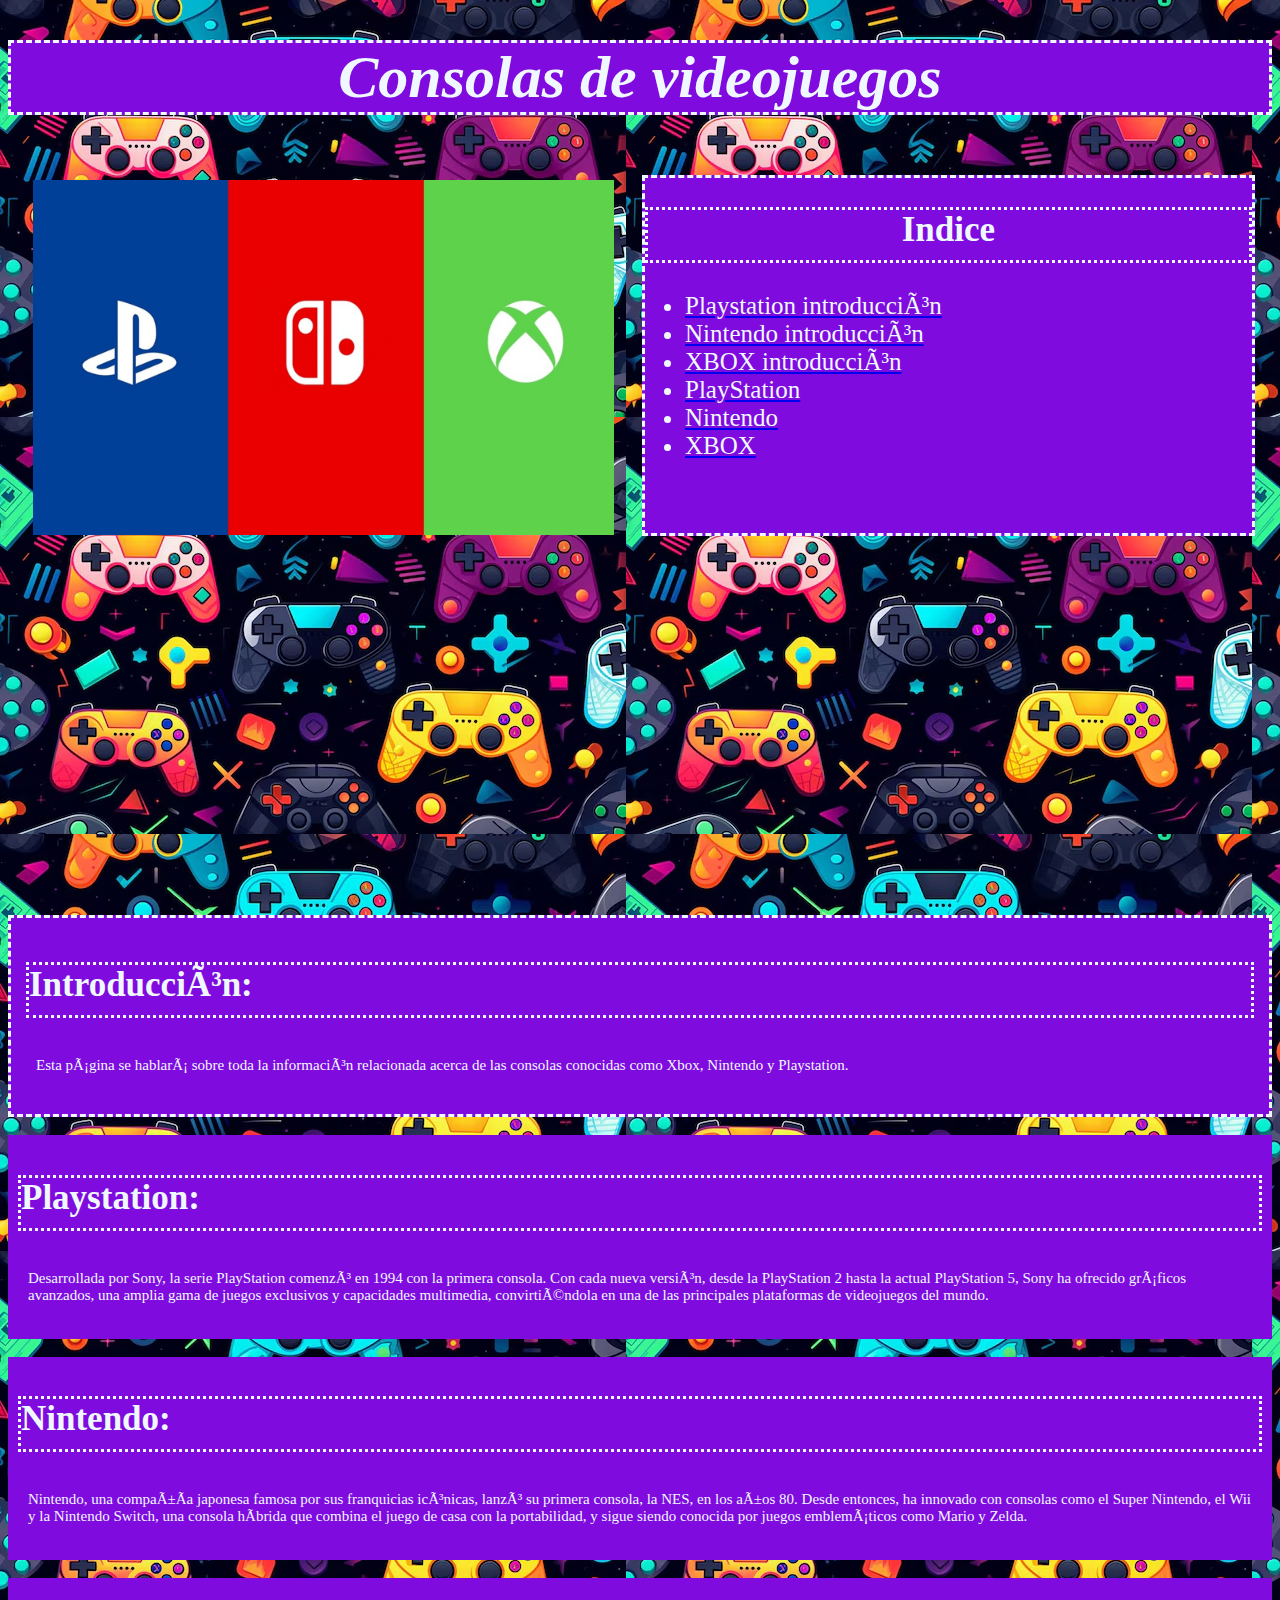
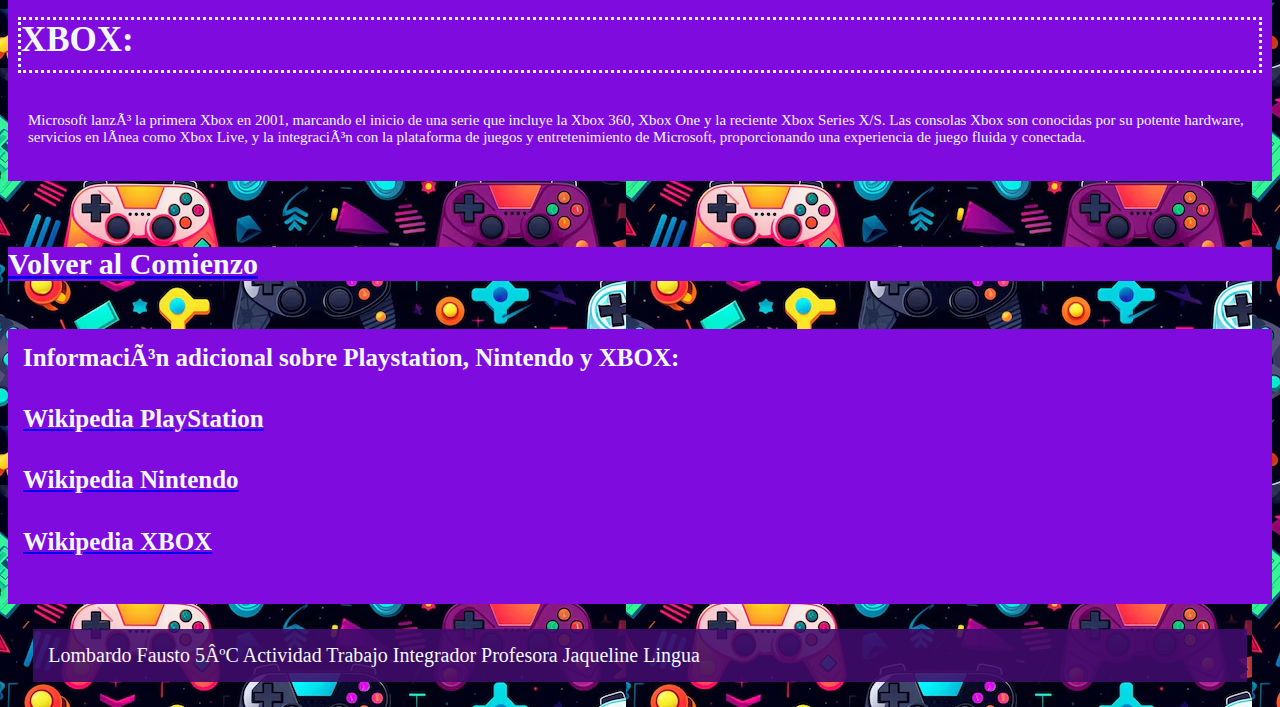
<file: index.html>
<!DOCTYPE html>
<html>
<head>
<meta charset=”utf-8”/>
<title>Consolas de videojuegos</title>
</head>
<body>
    <link rel="stylesheet" href="style.css">
    <header> <!--Header de la página-->

<a name="Conso"><h1><em>Consolas de videojuegos</em></h1></a>
</header>
<br>
<nav class="nav1"> <!--Menú de navegacion-->

<h2 class="indice"><strong>Indice</strong></h2>
<ul>
<a href="#Play"><li>Playstation introducción</li></a>
<a href="#Nin"><li>Nintendo introducción</li></a>
<a href="#XBOX"><li>XBOX introducción</li></a>
<a href="playstation.html"><li>PlayStation</li></a>
<a href="nintendo.html"><li>Nintendo</li></a>
<a href="Xbox.html"><li>XBOX</li></a>
</ul>

</nav>

<br/>

<img class="consolas" src="img/consolasindex.webp
" width="50%" height="50%"><!--Imagen de la página--> 

<section> <!--Section de la página-->

<article class="intro"> <!--Article de la página-->
<strong><h2>Introducción:</h2></strong>
<p> Esta página se hablará sobre toda la información relacionada acerca de las consolas conocidas como Xbox, Nintendo y Playstation.</p>
</article>

<br/>

<article> <!--Article Playstation de la página-->

<a name="Play"> <h2>Playstation:</h2> </a>
<p>Desarrollada por Sony, la serie PlayStation comenzó en 1994 con la primera consola. Con cada nueva versión, desde la PlayStation 2 hasta la actual PlayStation 5, Sony ha ofrecido gráficos avanzados, una amplia gama de juegos exclusivos y capacidades multimedia, convirtiéndola en una de las principales plataformas de videojuegos del mundo.</p>
</article>

<br/>

<article> <!--Article Nintendo de la página-->

<a name="Nin"><h2>Nintendo:</h2></a>
<p>Nintendo, una compañía japonesa famosa por sus franquicias icónicas, lanzó su primera consola, la NES, en los años 80. Desde entonces, ha innovado con consolas como el Super Nintendo, el Wii y la Nintendo Switch, una consola híbrida que combina el juego de casa con la portabilidad, y sigue siendo conocida por juegos emblemáticos como Mario y Zelda.</p>
</article> 

<br/>

<article> <!--Article XBOX de la página-->
<a name="XBOX"> <h2>XBOX:</h2> </a>
<p>Microsoft lanzó la primera Xbox en 2001, marcando el inicio de una serie que incluye la Xbox 360, Xbox One y la reciente Xbox Series X/S. Las consolas Xbox son conocidas por su potente hardware, servicios en línea como Xbox Live, y la integración con la plataforma de juegos y entretenimiento de Microsoft, proporcionando una experiencia de juego fluida y conectada.</p>
</article>
<br>


<br/>
<a href="#Conso"><h3>Volver al Comienzo</h3></a>
<br/>

</section>

<aside>

    <strong>Información adicional sobre Playstation, Nintendo y XBOX:</strong>
    <a href="https://es.wikipedia.org/wiki/PlayStation_(consola)"> <h4 class="link">Wikipedia PlayStation</h4> </a>
    
    <a href="https://es.wikipedia.org/wiki/Nintendo"> <h4 class="link">Wikipedia Nintendo</h4> </a>
    
    <a href="https://es.wikipedia.org/wiki/Xbox_(consola)"> <h4 class="link">Wikipedia XBOX</h4> </a>
    
</aside>

<footer> <!--Footer de la página-->
Lombardo Fausto 5ºC Actividad Trabajo Integrador Profesora Jaqueline Lingua

</footer>
</body>
<html>
</file>
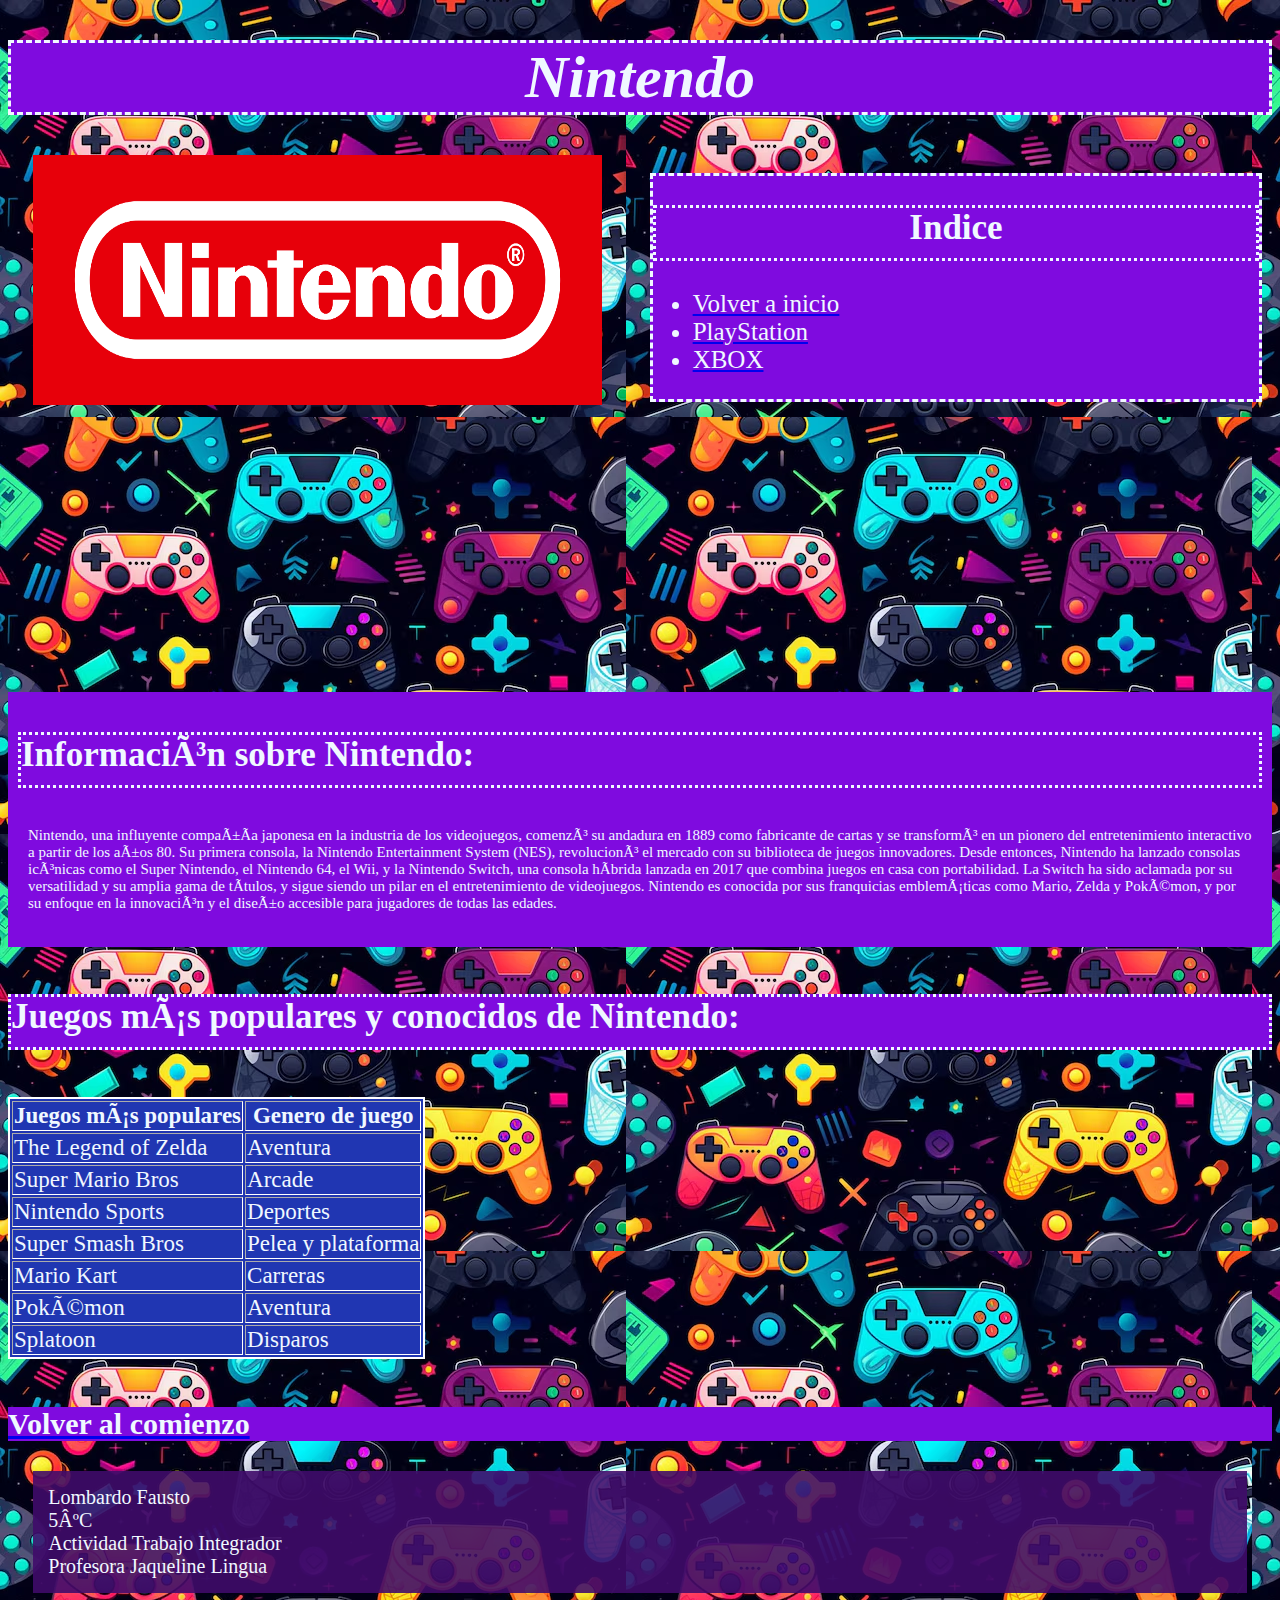
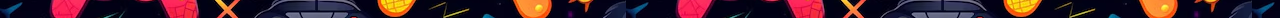
<file: nintendo.html>
<!DOCTYPE html>
<html>
<head>
<meta charset=”utf-8”/>
<title>Consolas de videojuegos</title>
</head>
<body>
    <link rel="stylesheet" href="style.css">
    <header> <!--Header de la página-->

<a name="Nintendo"><h1><em>Nintendo</em></h1></a>
</header>
<br/>
<nav class="nav3"> <!--Menú de navegacion-->
<h2 class="indice"><strong>Indice</strong></h2>
<ul>
<a href="index.html"><li>Volver a inicio</li></a>
<a href="playstation.html"><li>PlayStation</li></a>
<a href="Xbox.html"><li>XBOX</li></a>
</ul>
</nav>
<br/>

<img class="nintendoc" src="img/imagennintendo.png"> <!--Imagen de la página-->
<br/>

<section> <!--Section de la página-->


<br/>
<article>
<!--Article de la página-->
<h2>Información sobre Nintendo:</h2>
<p>Nintendo, una influyente compañía japonesa en la industria de los videojuegos, comenzó su andadura en 1889 como fabricante de cartas y se transformó en un pionero del entretenimiento interactivo a partir de los años 80. Su primera consola, la Nintendo Entertainment System (NES), revolucionó el mercado con su biblioteca de juegos innovadores. Desde entonces, Nintendo ha lanzado consolas icónicas como el Super Nintendo, el Nintendo 64, el Wii, y la Nintendo Switch, una consola híbrida lanzada en 2017 que combina juegos en casa con portabilidad. La Switch ha sido aclamada por su versatilidad y su amplia gama de títulos, y sigue siendo un pilar en el entretenimiento de videojuegos. Nintendo es conocida por sus franquicias emblemáticas como Mario, Zelda y Pokémon, y por su enfoque en la innovación y el diseño accesible para jugadores de todas las edades.</p>
</article>
<br/>



<h2>Juegos más populares y conocidos de Nintendo:</h2>
<br/>
<table border = "2"> <!--Tabla de la página-->
<th>Juegos más populares</th>
<th>Genero de juego</th>
<tr>
<td>The Legend of Zelda</td>
<td>Aventura</td>
</tr>
<tr>
<td>Super Mario Bros</td>
<td>Arcade</td>
</tr>
<tr>
<td>Nintendo Sports</td>
<td>Deportes</td>
</tr>
<tr>
<td>Super Smash Bros</td>
<td>Pelea y plataforma</td>
</tr>
<tr>
<td>Mario Kart</td>
<td>Carreras</td>
</tr>
<tr>
<td>Pokémon</td>
<td>Aventura</td>
</tr>
<tr>
<td>Splatoon</td>
<td>Disparos</td>
</tr>
</table>
<br/>
<a href="#Nintendo"><h3>Volver al comienzo</h3></a>
</section>
<footer>
<!--Footer de la página-->
Lombardo Fausto
<br>
5ºC
<br>
Actividad Trabajo Integrador
<br>
Profesora Jaqueline Lingua
</footer>
</body>
<html>
</file>
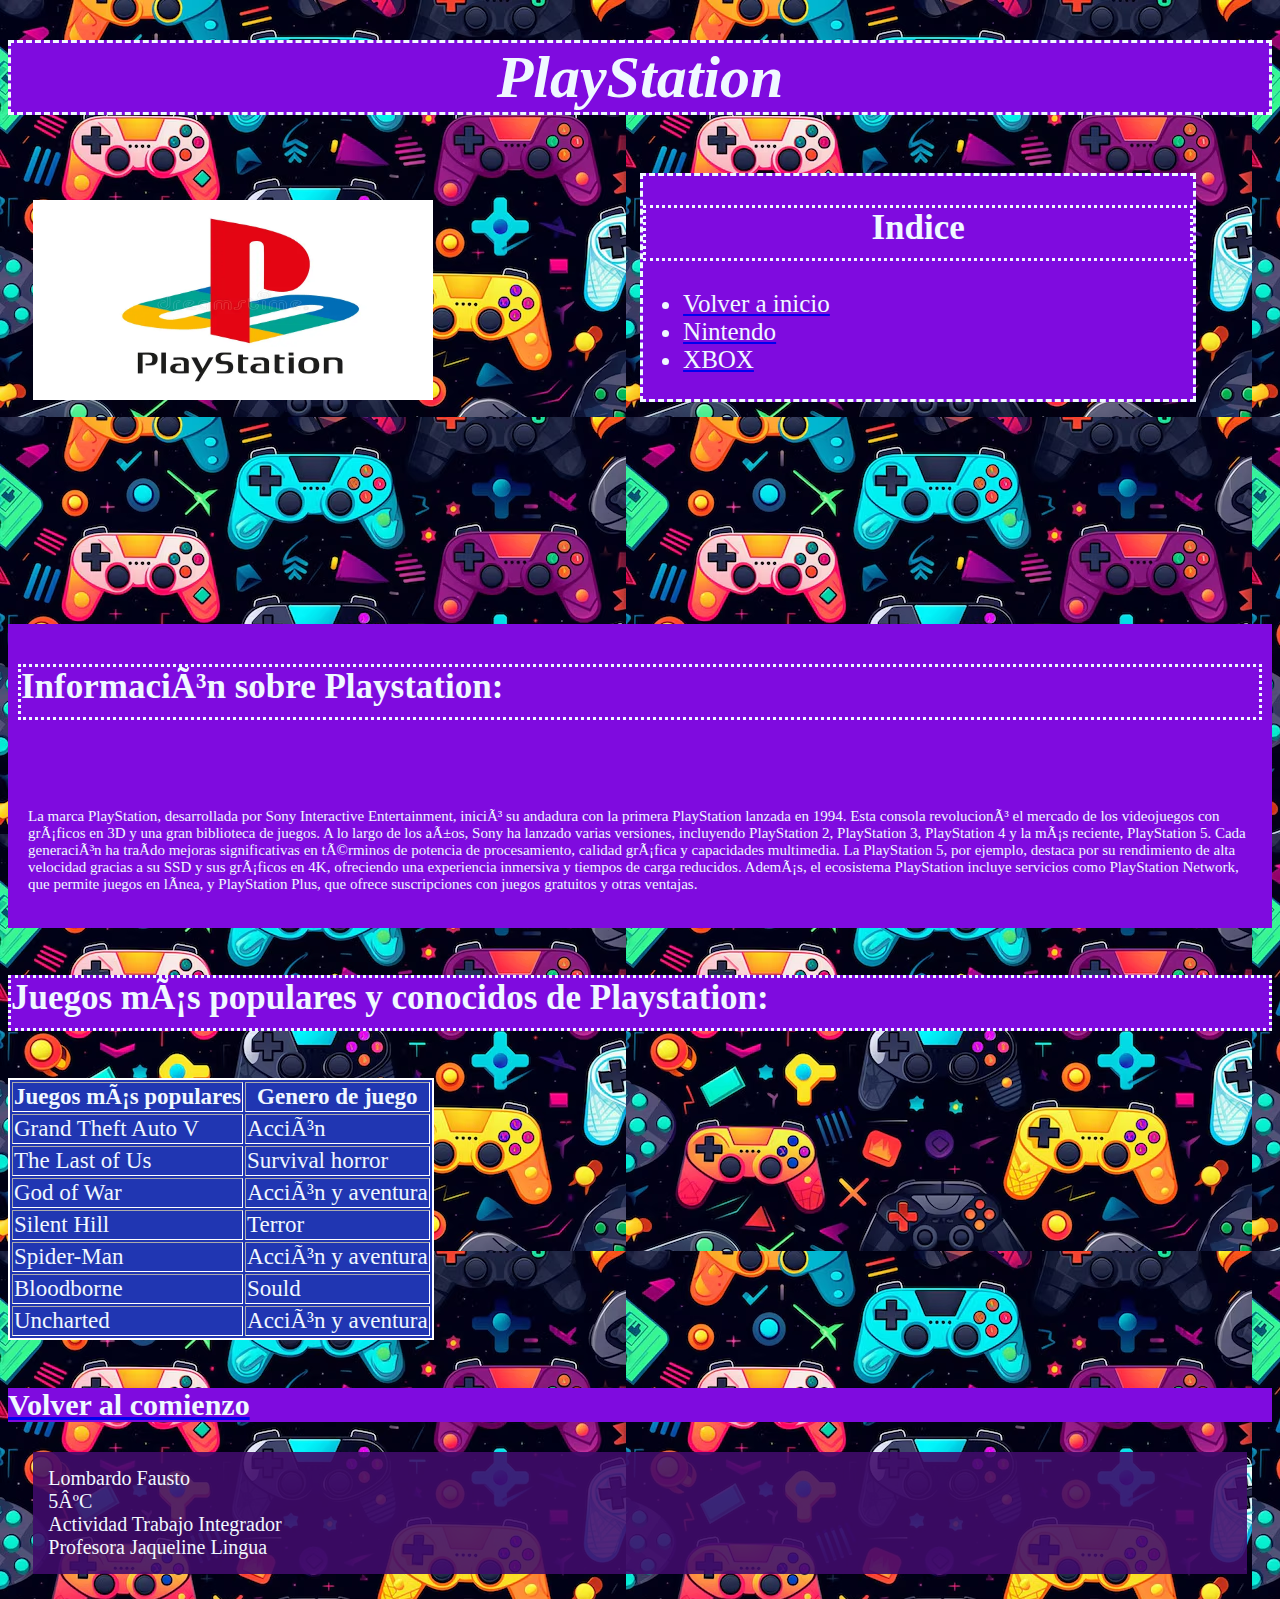
<file: playstation.html>
<!DOCTYPE html>
<html>
<head>
<meta charset=”utf-8”/>
<title>Consolas de videojuegos</title>
</head>
<body>
    <link rel="stylesheet" href="style.css">
    <header> <!--Header de la página-->

<a name="PlayStation"><h1><em>PlayStation</em></h1></a>
</header>
<br/>
<nav class="nav2"> <!--Menú de navegacion-->
<h2 class="indice"><strong>Indice</strong></h2>
<ul>
<a href="index.html"><li>Volver a inicio</li></a>
<a href="nintendo.html"><li>Nintendo</li></a>
<a href="Xbox.html"><li>XBOX</li></a>
</ul>
</nav>
<br/>

<img class="playc" src="img/Imagenps.webp" width="20%">  <!--Imagen de la página-->
<br/>

<section> <!--Section de la página-->

<article>
<h2>Información sobre Playstation:</h2>

<br/>

<!--Article de la página-->
<p> La marca PlayStation, desarrollada por Sony Interactive Entertainment, inició su andadura con la primera PlayStation lanzada en 1994. Esta consola revolucionó el mercado de los videojuegos con gráficos en 3D y una gran biblioteca de juegos. A lo largo de los años, Sony ha lanzado varias versiones, incluyendo PlayStation 2, PlayStation 3, PlayStation 4 y la más reciente, PlayStation 5. Cada generación ha traído mejoras significativas en términos de potencia de procesamiento, calidad gráfica y capacidades multimedia. La PlayStation 5, por ejemplo, destaca por su rendimiento de alta velocidad gracias a su SSD y sus gráficos en 4K, ofreciendo una experiencia inmersiva y tiempos de carga reducidos. Además, el ecosistema PlayStation incluye servicios como PlayStation Network, que permite juegos en línea, y PlayStation Plus, que ofrece suscripciones con juegos gratuitos y otras ventajas.</p>
</article>
<br/>

<h2>Juegos más populares y conocidos de Playstation:</h2>
<br/>
<table border = "2"> <!--Tabla de la página-->
<th>Juegos más populares</th>
<th>Genero de juego</th>
<tr>
<td>Grand Theft Auto V</td>
<td>Acción</td>
</tr>
<tr>
<td>The Last of Us</td>
<td>Survival horror</td>
</tr>
<tr>
<td>God of War</td>
<td>Acción y aventura</td>
</tr>
<tr>
<td>Silent Hill</td>
<td>Terror</td>
</tr>
<tr>
<td>Spider-Man</td>
<td>Acción y aventura</td>
</tr>
<tr>
<td>Bloodborne</td>
<td>Sould</td>
</tr>
<tr>
<td>Uncharted</td>
<td>Acción y aventura</td>
</tr>
</table>
<br/>
<a href="#PlayStation"><h3>Volver al comienzo</h3></a>
</section>
<footer>
<!--Footer de la página-->
Lombardo Fausto
<br>
5ºC
<br>
Actividad Trabajo Integrador
<br>
Profesora Jaqueline Lingua
</footer>
</body>
<html>
</file>
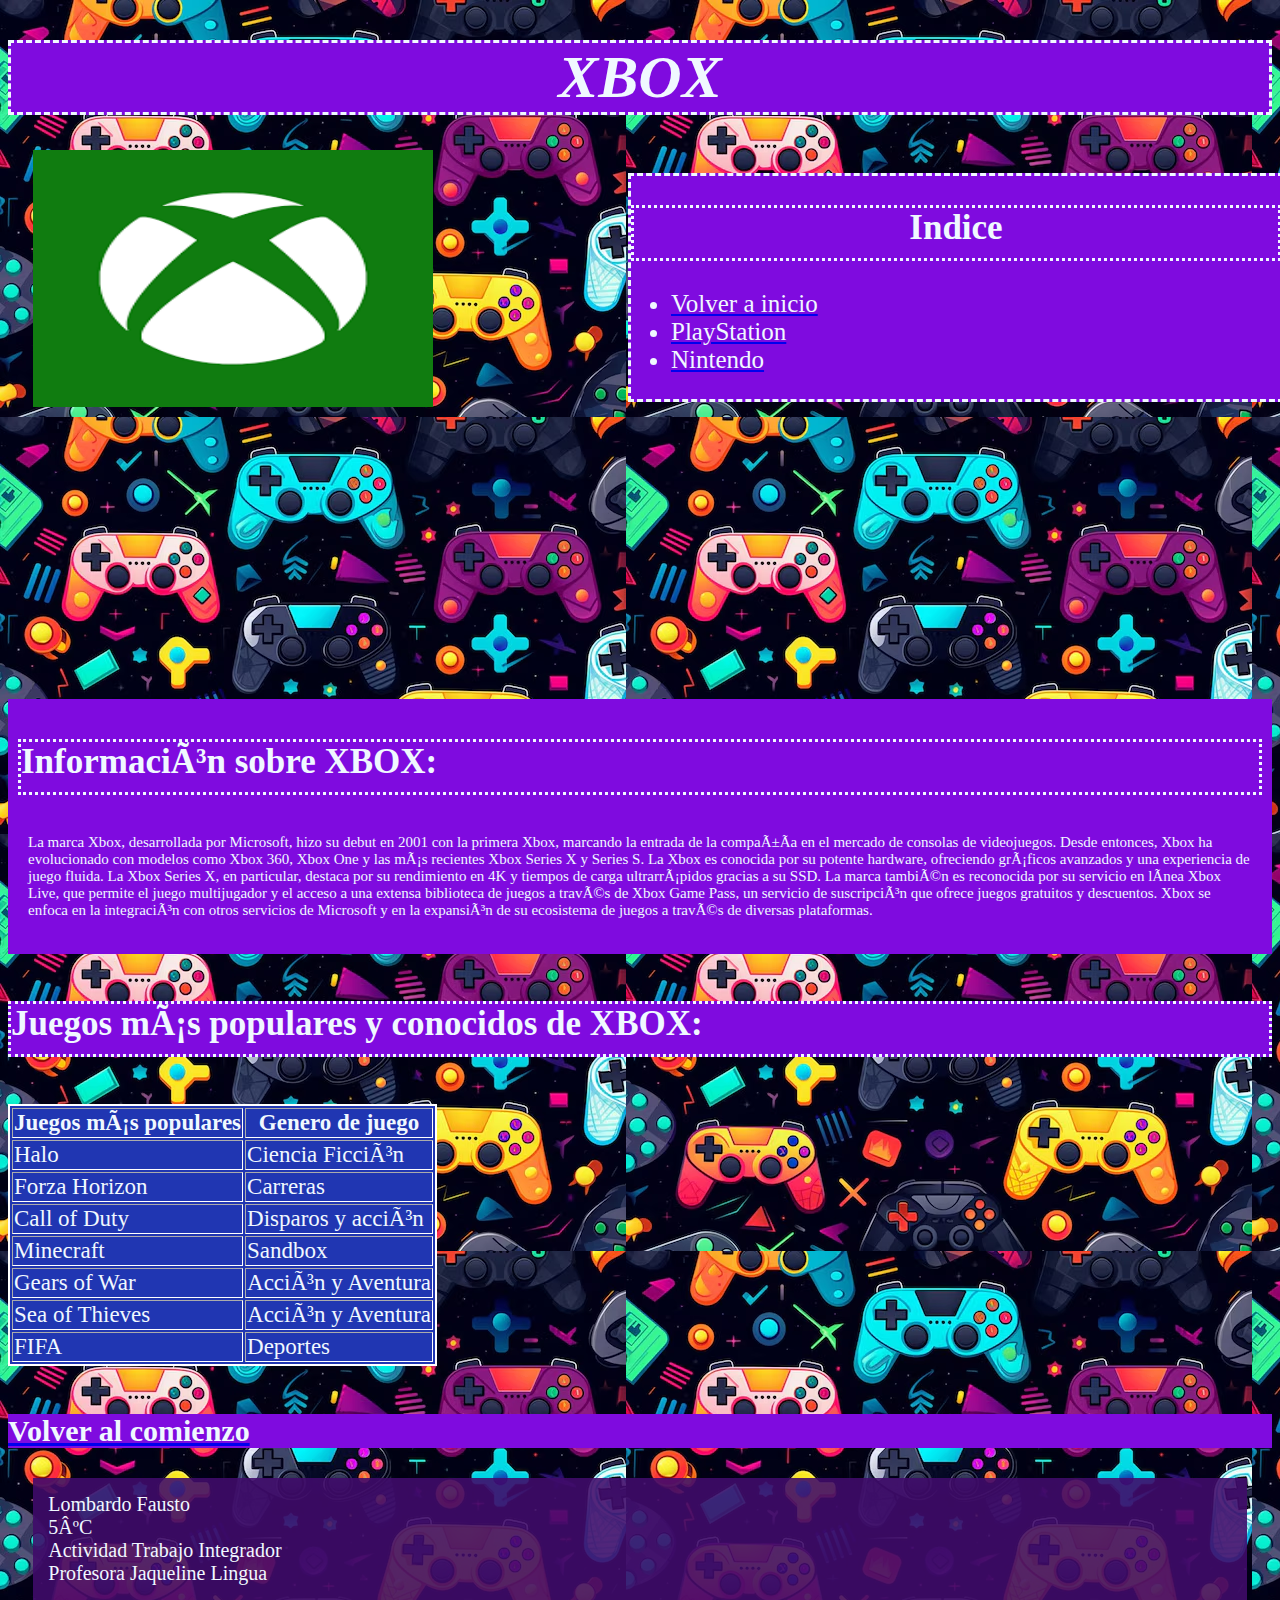
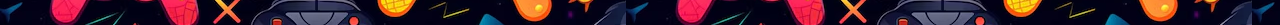
<file: Xbox.html>
<!DOCTYPE html>
<html>
<head>
<meta charset=”utf-8”/>
<title>Consolas de videojuegos</title>
</head>
<body>
    <link rel="stylesheet" href="style.css">
    <header> <!--Header de la página-->

<a name="XBOX"><h1><em>XBOX</em></h1></a>
</header>
<br/>
<nav class="nav4"> <!--Menú de navegacion-->
<h2 class="indice"><strong>Indice</strong></h2>
<ul>
<a href="index.html"><li>Volver a inicio</li></a>
<a href="playstation.html"><li>PlayStation</li></a>
<a href="nintendo.html"><li>Nintendo</li></a>
</ul>
</nav>
<br/>

<img class="xboxc" src="img/imagenxbox.png"> <!--Imagen de la página-->
<br/>

<section> <!--Section de la página-->

 

<br/>
<article>
<!--Article de la página-->
<h2>Información sobre XBOX:</h2>
<p>La marca Xbox, desarrollada por Microsoft, hizo su debut en 2001 con la primera Xbox, marcando la entrada de la compañía en el mercado de consolas de videojuegos. Desde entonces, Xbox ha evolucionado con modelos como Xbox 360, Xbox One y las más recientes Xbox Series X y Series S. La Xbox es conocida por su potente hardware, ofreciendo gráficos avanzados y una experiencia de juego fluida. La Xbox Series X, en particular, destaca por su rendimiento en 4K y tiempos de carga ultrarrápidos gracias a su SSD. La marca también es reconocida por su servicio en línea Xbox Live, que permite el juego multijugador y el acceso a una extensa biblioteca de juegos a través de Xbox Game Pass, un servicio de suscripción que ofrece juegos gratuitos y descuentos. Xbox se enfoca en la integración con otros servicios de Microsoft y en la expansión de su ecosistema de juegos a través de diversas plataformas.</p>
</article>
<br/>



<h2>Juegos más populares y conocidos de XBOX:</h2>
<br/>
<table border = "2"> <!--Tabla de la página-->
<th>Juegos más populares</th>
<th>Genero de juego</th>
<tr>
<td>Halo</td>
<td>Ciencia Ficción</td>
</tr>
<tr>
<td>Forza Horizon</td>
<td>Carreras</td>
</tr>
<tr>
<td>Call of Duty</td>
<td>Disparos y acción</td>
</tr>
<tr>
<td>Minecraft</td>
<td>Sandbox</td>
</tr>
<tr>
<td>Gears of War</td>
<td>Acción y Aventura</td>
</tr>
<tr>
<td>Sea of Thieves</td>
<td>Acción y Aventura</td>
</tr>
<tr>
<td>FIFA</td>
<td>Deportes</td>
</tr>
</table>
<br/>
<a href="#XBOX"><h3>Volver al comienzo</h3></a>
</section>
<footer>
<!--Footer de la página-->
Lombardo Fausto
<br>
5ºC
<br>
Actividad Trabajo Integrador
<br>
Profesora Jaqueline Lingua
</footer>
</body>
<html>
</file>
<file: style.css>
h1{background:rgb(127, 11, 223);
  color: aliceblue;
  font-family: Georgia, 'Times New Roman', Times, serif;
  font-size: 60px;
  text-align: center;
  border-style:dashed;
}

body{background-image:url(img/fondo.avif);
}

.nav1{background:rgb(127, 11, 223);
    color: aliceblue;
    font-size: 25px;
    font-family: cursive;
    text-align: justify;
    border-style:dashed;
    width: 48%;
    height: 355px;
    margin: 2px;
    text-align: justify;
    font-family:  cursive;
    position: relative;
    left: 50%;   
}

.nav2{background:rgb(127, 11, 223);
    color: aliceblue;
    font-size: 25px;
    font-family: cursive;
    text-align: justify;
    border-style:dashed;
    width: 550px;
    height: 50%;
    margin: auto;
    text-align: justify;
    font-family:  cursive;
    position: relative;
    left: 22%;   
}

.nav3{background:rgb(127, 11, 223);
    color: aliceblue;
    font-size: 25px;
    font-family: cursive;
    text-align: justify;
    border-style:dashed;
    width: 48%;
    height: 50%;
    margin: auto;
    text-align: justify;
    font-family:  cursive;
    position: relative;
    left: 25%;   
}

.nav4{background:rgb(127, 11, 223);
    color: aliceblue;
    font-size: 25px;
    font-family: cursive;
    text-align: justify;
    border-style:dashed;
    width: 650px;
    height: 50%;
    margin: auto;
    text-align: justify;
    font-family:  cursive;
    position: relative;
    left: 25%;   
}


.indice{text-align: center; 
} /* centré el titulo del indice en el nav*/

li{color: aliceblue;
    font-size: 25px;
    font-family: cursive;
}

.consolas{width: 46%;
    height: 355px;
    position:relative; 
    bottom: 376px;
    right: -25px;
}

.playc{width: 400px;
    height: 200px;
    position:relative; 
    bottom: 220px;
    right: -25px;
}

.nintendoc{width: 45%;
    height: 250px;
    position:relative; 
    bottom: 265px;
    right: -25px;
}

.xboxc{width: 400px;
    height: 257px;
    position:relative; 
    bottom: 270px;
    right: -25px;
}    


.intro{background-color:rgb(127, 11, 223);
color: aliceblue;
padding: 15px;
font-family: cursive;
border-style:dashed;
}

article{background-color:rgb(127, 11, 223);
    color: aliceblue;
    padding: 10px;
    font-family: cursive;
    font-size: 30px;
}

h2{background:rgb(127, 11, 223);
    color: aliceblue;
    font-family: cursive;
    font-size: 35px;
    height: 50px;
 border-style:dotted}

h3{background:rgb(127, 11, 223);
    color: aliceblue;
    font-family: cursive;
    font-size: 30px;
}

aside{background-color:rgb(127, 11, 223) ;
      color: aliceblue;
      padding: 15px;
      font-family: cursive;
      font-size: 25px;
}

h4{color: aliceblue;
font-family:cursive;
}

footer{ background-color:rgba(64, 11, 107, 0.89) ;
      color: aliceblue;
      padding: 15px;
      margin: 2%;
      font-family: cursive;
      font-size: 20px;
}

table{border-style:solid;
    border-color: rgb(255, 255, 255);
    background-color: rgb(32, 54, 178);
    color:aliceblue;
    font-size: 23px;
}

p{background-color:rgb(127, 11, 223);
    color: aliceblue;
    padding: 10px;
    font-family: cursive;
    font-size: 15px;
}
</file>
